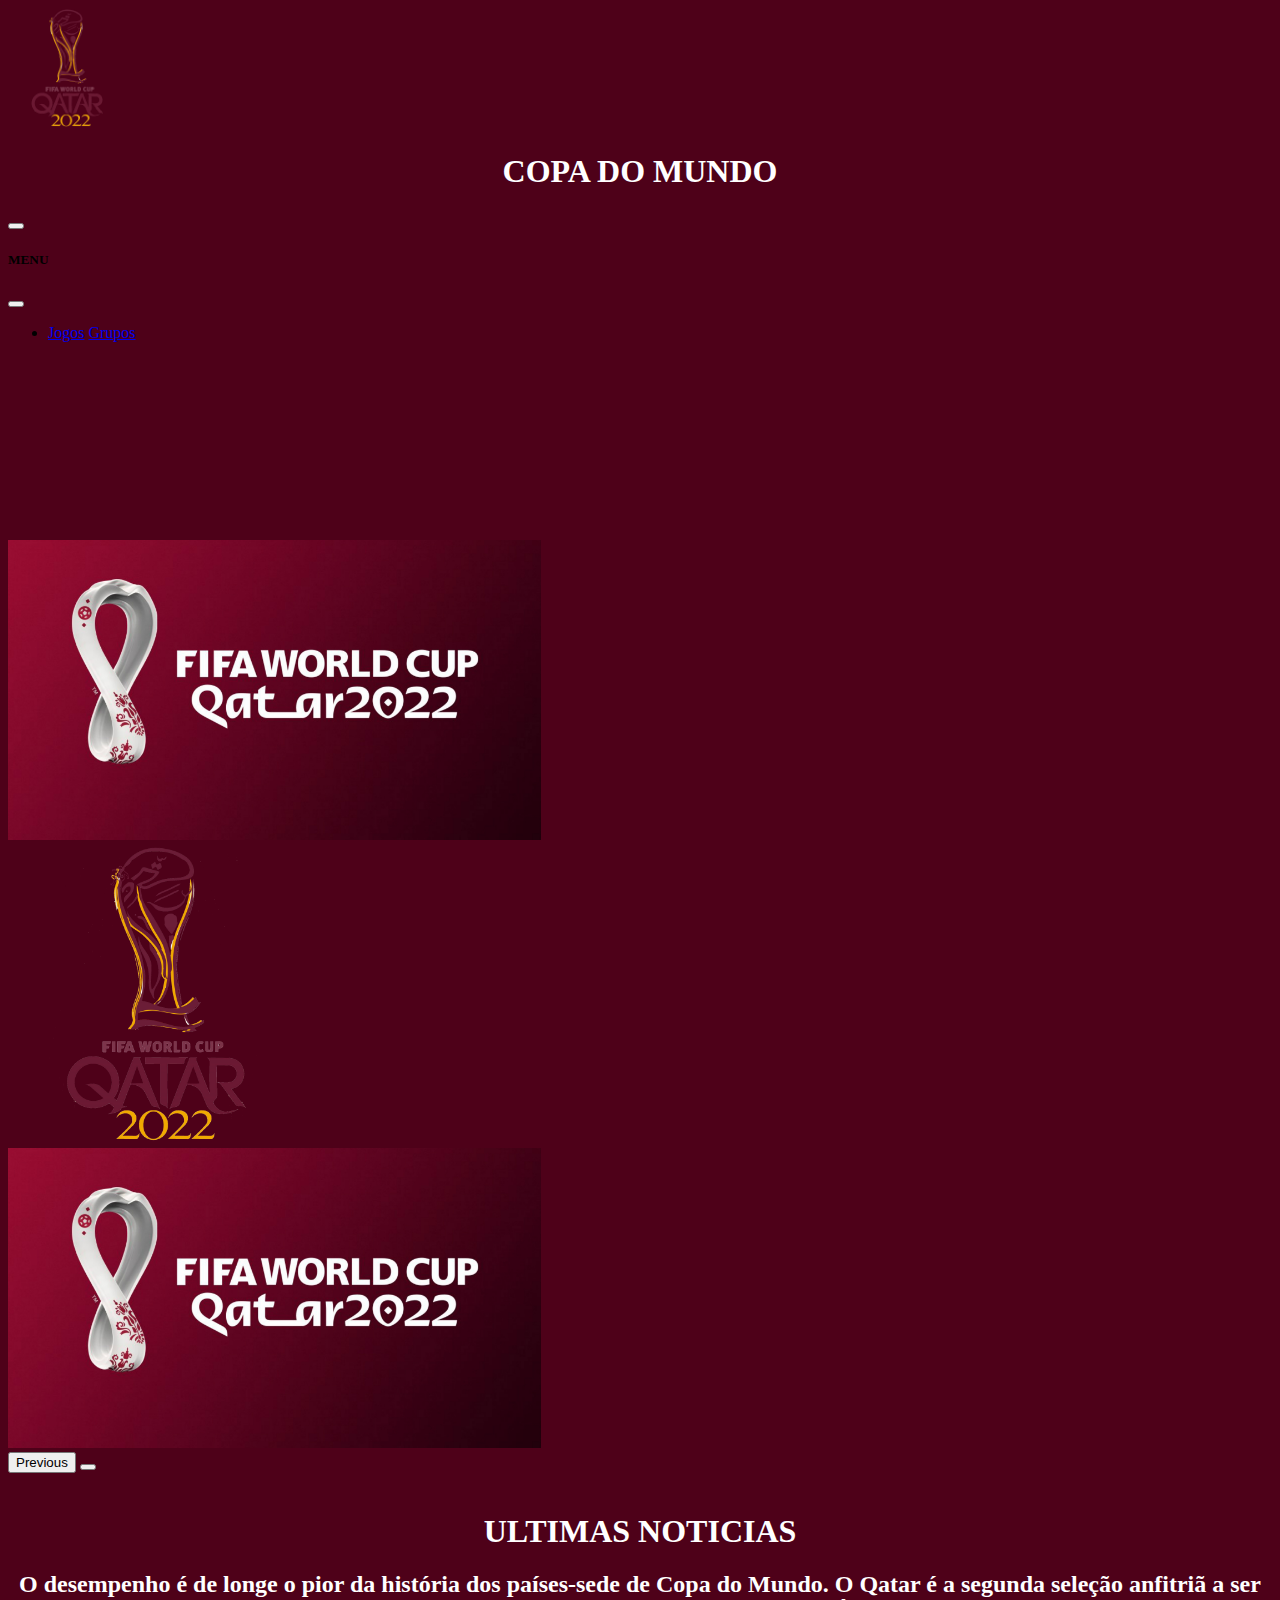
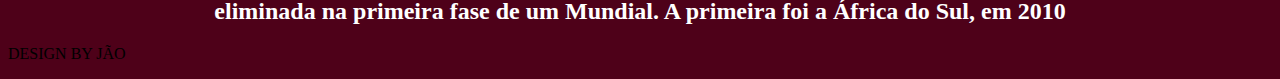
<file: trabalhoCopa/index.html>
<!DOCTYPE html>
<html lang="pt-br">

<head>
  <meta charset="UTF-8">
  <meta http-equiv="X-UA-Compatible" content="IE=edge">
  <meta name="viewport" content="width=device-width, initial-scale=1.0">
  <title>Começo</title>
  <link href="https://cdn.jsdelivr.net/npm/bootstrap@5.2.3/dist/css/bootstrap.min.css" rel="stylesheet"
    integrity="sha384-rbsA2VBKQhggwzxH7pPCaAqO46MgnOM80zW1RWuH61DGLwZJEdK2Kadq2F9CUG65" crossorigin="anonymous">
  <!-- JavaScript Bundle with Popper -->
  <script src="https://cdn.jsdelivr.net/npm/bootstrap@5.2.3/dist/js/bootstrap.bundle.min.js"
    integrity="sha384-kenU1KFdBIe4zVF0s0G1M5b4hcpxyD9F7jL+jjXkk+Q2h455rYXK/7HAuoJl+0I4"
    crossorigin="anonymous"></script>
  <link rel="stylesheet" href="style.css">
</head>

<body>
  <main>
    <nav class="navbar fixed-top" style="background-color: rgb(78,1 ,25 );">
      <div class="container-fluid">
        <a class="navbar-brand" href="#"><img src="kisspng-2-22-fifa-world-cup-qatar-logo-brand-clip-art-5b7528a2ed1817.1934349315344047709712.png" alt=""></a> <h1>COPA DO MUNDO</h1>
        <button class="navbar-toggler" type="button" data-bs-toggle="offcanvas" data-bs-target="#offcanvasNavbar"
          aria-controls="offcanvasNavbar">
          <span class="navbar-toggler-icon"></span>
        </button>
        <div class="offcanvas offcanvas-end " tabindex="-1" id="offcanvasNavbar" aria-labelledby="offcanvasNavbarLabel">
          <div class="offcanvas-header">
            <h5 class="offcanvas-title" id="offcanvasNavbarLabel">MENU</h5>
            <button type="button" class="btn-close" data-bs-dismiss="offcanvas" aria-label="Close"></button>
          </div>
          <div class="offcanvas-body">
            <ul class="navbar-nav justify-content-end flex-grow-1 pe-3">
              <li class="nav-item">
                <a class="nav-link active" aria-current="page" href="jogos.html">Jogos</a>
                <a class="nav-link active" aria-current="page" href="grupos.html">Grupos</a>
              </li>
            </nav>
            </main>
            
    <div  style="height: 146px;">
    </div>

  <br>
<br>
 <div id="carouselExampleControls" class="carousel slide" data-bs-ride="carousel">
  <div class="carousel-inner">
    <div class="carousel-item active">
      <img src="539a877871863eb63d8f3bfabc7fd41f79464edc.jpg" class="d-block w-100" style="height: 300px;"  alt="...">
    </div>
    <div class="carousel-item">
      <img src="kisspng-2-22-fifa-world-cup-qatar-logo-brand-clip-art-5b7528a2ed1817.1934349315344047709712.png" class="d-block w-100" style="height: 300px;"alt="...">
    </div>
    <div class="carousel-item">
      <img src="539a877871863eb63d8f3bfabc7fd41f79464edc.jpg" class="d-block w-100" style="height: 300px;"alt="...">
    </div>
  </div>
  <button class="carousel-control-prev" type="button" data-bs-target="#carouselExampleControls" data-bs-slide="prev">
    <span class="carousel-control-prev-icon" aria-hidden="true"></span>
    <span class="visually-hidden">Previous</span>
  </button>
  <button class="carousel-control-next" type="button" data-bs-target="#carouselExampleControls" data-bs-slide="next">
    <span class="carousel-control-next-icon" aria-hidden="true"></span>
    <span class="visually-hidden"></span>
  </button>
</div>
<br> 
<p> <h1>ULTIMAS NOTICIAS</h1></p>

<p><h2>O desempenho é de longe o pior da história dos países-sede de Copa do Mundo. O Qatar é a segunda seleção anfitriã a ser eliminada na primeira fase de um Mundial. A primeira foi a África do Sul, em 2010</h2></p>
<footer class="bg-white"><p class="text-dark text-center p-0 m-0">DESIGN BY JÃO</p></footer>
</body>

</html>
</file>
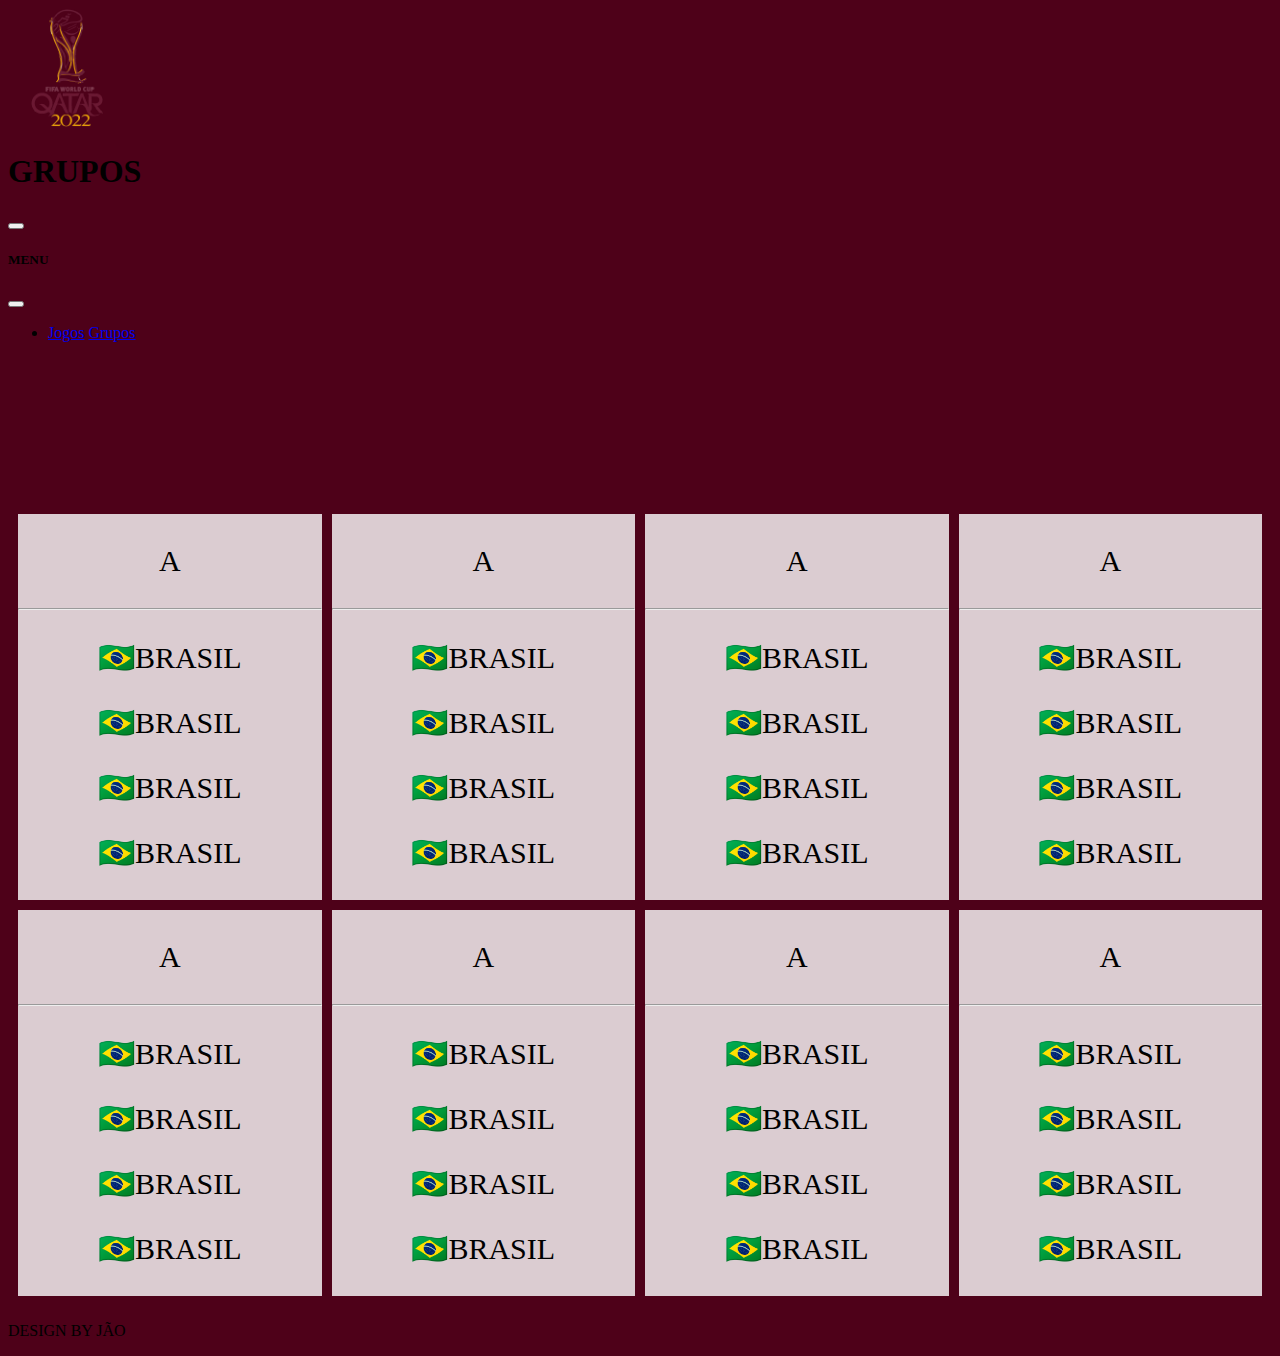
<file: trabalhoCopa/grupos.html>
<!DOCTYPE html>
<html lang="pt-br">

<head>
    <meta charset="UTF-8">
    <meta http-equiv="X-UA-Compatible" content="IE=edge">
    <meta name="viewport" content="width=device-width, initial-scale=1.0">
    <title>Começo</title>
    <link href="https://cdn.jsdelivr.net/npm/bootstrap@5.2.3/dist/css/bootstrap.min.css" rel="stylesheet"
        integrity="sha384-rbsA2VBKQhggwzxH7pPCaAqO46MgnOM80zW1RWuH61DGLwZJEdK2Kadq2F9CUG65" crossorigin="anonymous">
    <!-- JavaScript Bundle with Popper -->
    <script src="https://cdn.jsdelivr.net/npm/bootstrap@5.2.3/dist/js/bootstrap.bundle.min.js"
        integrity="sha384-kenU1KFdBIe4zVF0s0G1M5b4hcpxyD9F7jL+jjXkk+Q2h455rYXK/7HAuoJl+0I4"
        crossorigin="anonymous"></script>
    <link rel="stylesheet" href="grupos.css">
</head>

<body>
    <main>
        <nav class="navbar fixed-top" style="background-color: rgb(78,1 ,25 );">
            <div class="container-fluid">
                <a class="navbar-brand" href="index.html"><img
                        src="kisspng-2-22-fifa-world-cup-qatar-logo-brand-clip-art-5b7528a2ed1817.1934349315344047709712.png"
                        alt=""></a>
                <h1>GRUPOS</h1>
                <button class="navbar-toggler" type="button" data-bs-toggle="offcanvas"
                    data-bs-target="#offcanvasNavbar" aria-controls="offcanvasNavbar">
                    <span class="navbar-toggler-icon"></span>
                </button>
                <div class="offcanvas offcanvas-end " tabindex="-1" id="offcanvasNavbar"
                    aria-labelledby="offcanvasNavbarLabel">
                    <div class="offcanvas-header">
                        <h5 class="offcanvas-title" id="offcanvasNavbarLabel">MENU</h5>
                        <button type="button" class="btn-close" data-bs-dismiss="offcanvas" aria-label="Close"></button>
                    </div>
                    <div class="offcanvas-body">
                        <ul class="navbar-nav justify-content-end flex-grow-1 pe-3">
                            <li class="nav-item">
                                <a class="nav-link active" aria-current="page" href="jogos.html">Jogos</a>
                                <a class="nav-link active" aria-current="page" href="grupos.html">Grupos</a>
                            </li>
                        </nav>
                        </main>
                        
        <div style="height: 146px;">
        </div>
        <div class="container">
            <div class="border rounded-3 text-secondary">
               <p>A
                <hr></p>
                <p class="my-3 mx-0"> 🇧🇷BRASIL </p>
                <p> 🇧🇷BRASIL </p>
                <p> 🇧🇷BRASIL </p>
                <p> 🇧🇷BRASIL </p>
                
            </div> <div class="border rounded-3 text-secondary">
                <p>A
                 <hr></p>
                 <p class="my-3 mx-0"> 🇧🇷BRASIL </p>
                 <p> 🇧🇷BRASIL </p>
                 <p> 🇧🇷BRASIL </p>
                 <p> 🇧🇷BRASIL </p>
                 
             </div> <div class="border rounded-3 text-secondary">
                <p>A
                 <hr></p>
                 <p class="my-3 mx-0"> 🇧🇷BRASIL </p>
                 <p> 🇧🇷BRASIL </p>
                 <p> 🇧🇷BRASIL </p>
                 <p> 🇧🇷BRASIL </p>
                 
             </div> <div class="border rounded-3 text-secondary">
                <p>A
                 <hr></p>
                 <p class="my-3 mx-0"> 🇧🇷BRASIL </p>
                 <p> 🇧🇷BRASIL </p>
                 <p> 🇧🇷BRASIL </p>
                 <p> 🇧🇷BRASIL </p>
                 
             </div> <div class="border rounded-3 text-secondary">
                <p>A
                 <hr></p>
                 <p class="my-3 mx-0"> 🇧🇷BRASIL </p>
                 <p> 🇧🇷BRASIL </p>
                 <p> 🇧🇷BRASIL </p>
                 <p> 🇧🇷BRASIL </p>
                 
             </div> <div class="border rounded-3 text-secondary">
                <p>A
                 <hr></p>
                 <p class="my-3 mx-0"> 🇧🇷BRASIL </p>
                 <p> 🇧🇷BRASIL </p>
                 <p> 🇧🇷BRASIL </p>
                 <p> 🇧🇷BRASIL </p>
                 
             </div> <div class="border rounded-3 text-secondary">
                <p>A
                 <hr></p>
                 <p class="my-3 mx-0"> 🇧🇷BRASIL </p>
                 <p> 🇧🇷BRASIL </p>
                 <p> 🇧🇷BRASIL </p>
                 <p> 🇧🇷BRASIL </p>
                 
             </div> <div class="border rounded-3 text-secondary">
                <p>A
                 <hr></p>
                 <p class="my-3 mx-0"> 🇧🇷BRASIL </p>
                 <p> 🇧🇷BRASIL </p>
                 <p> 🇧🇷BRASIL </p>
                 <p> 🇧🇷BRASIL </p>
                 
             </div>
            
            </div>
 
         
            <footer class="bg-white"><p class="text-dark text-center p-0 m-0">DESIGN BY JÃO</p></footer>
</body>
</html>
</file>
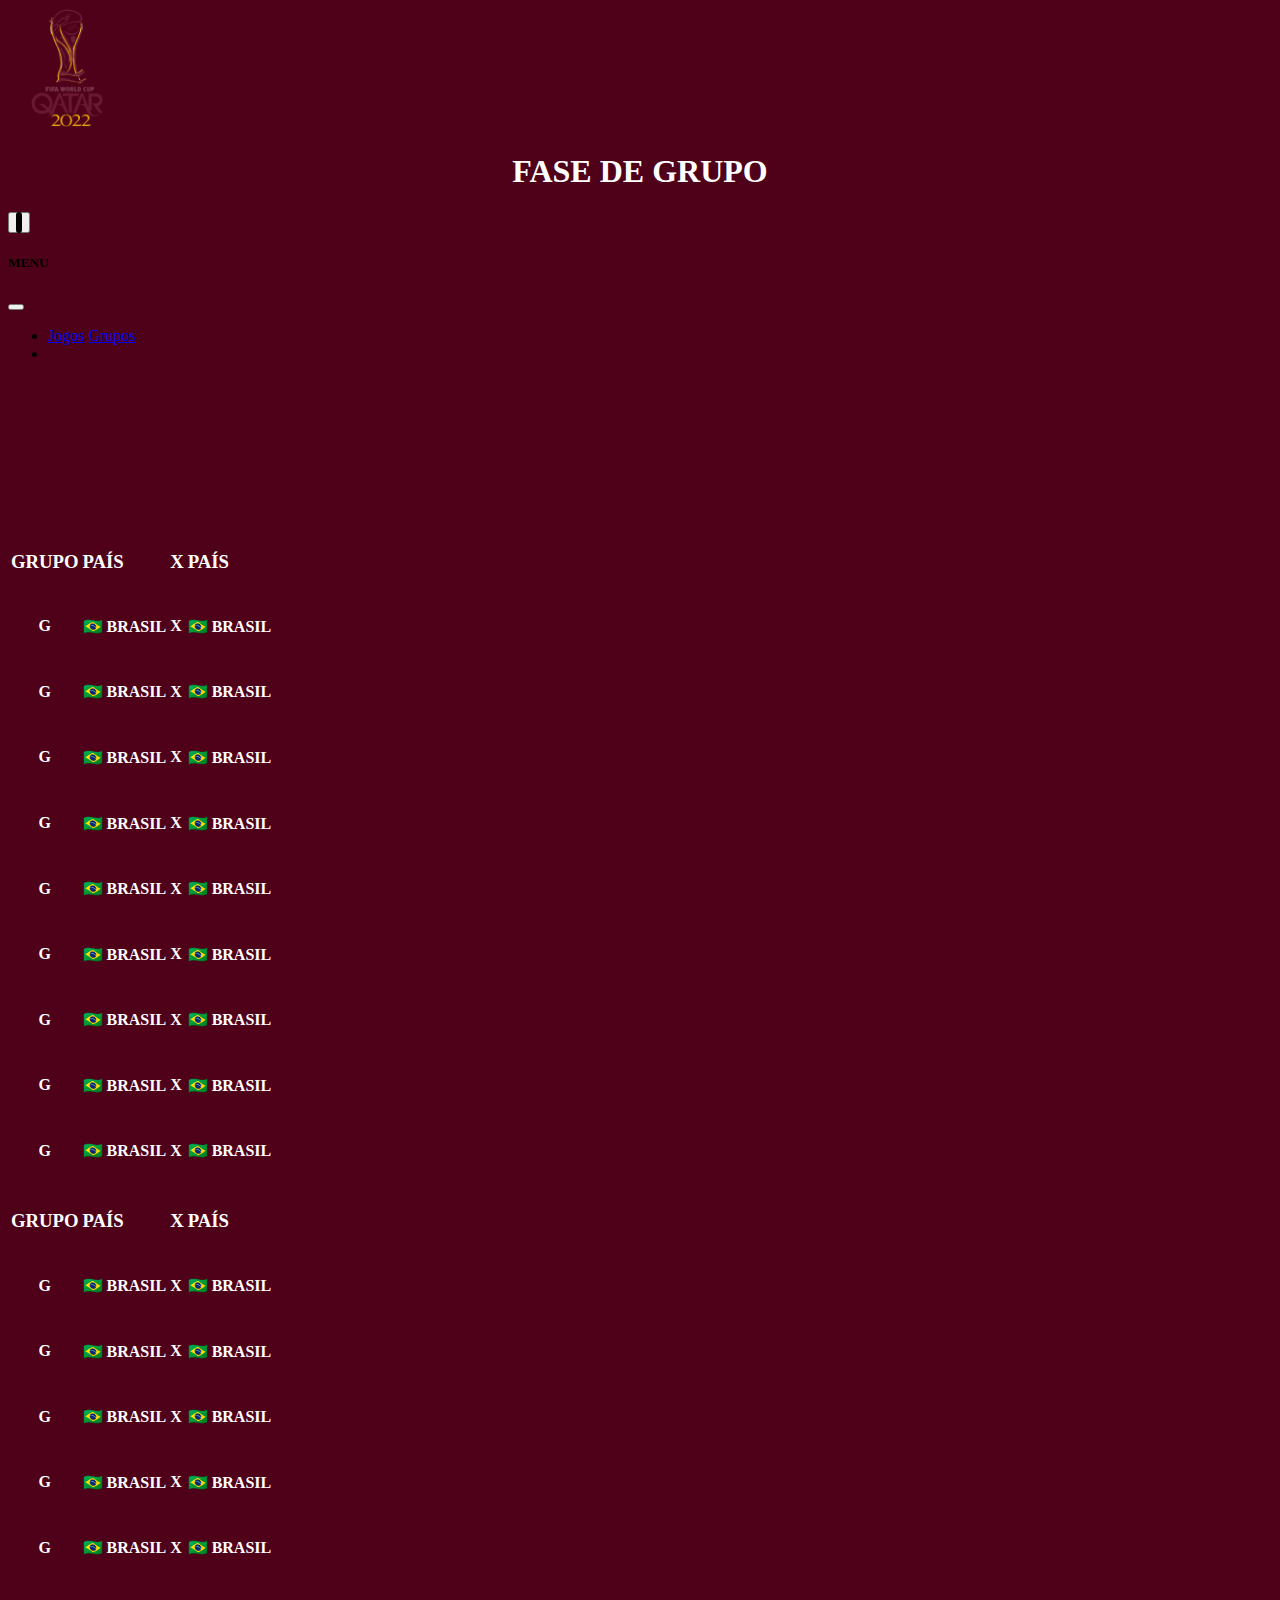
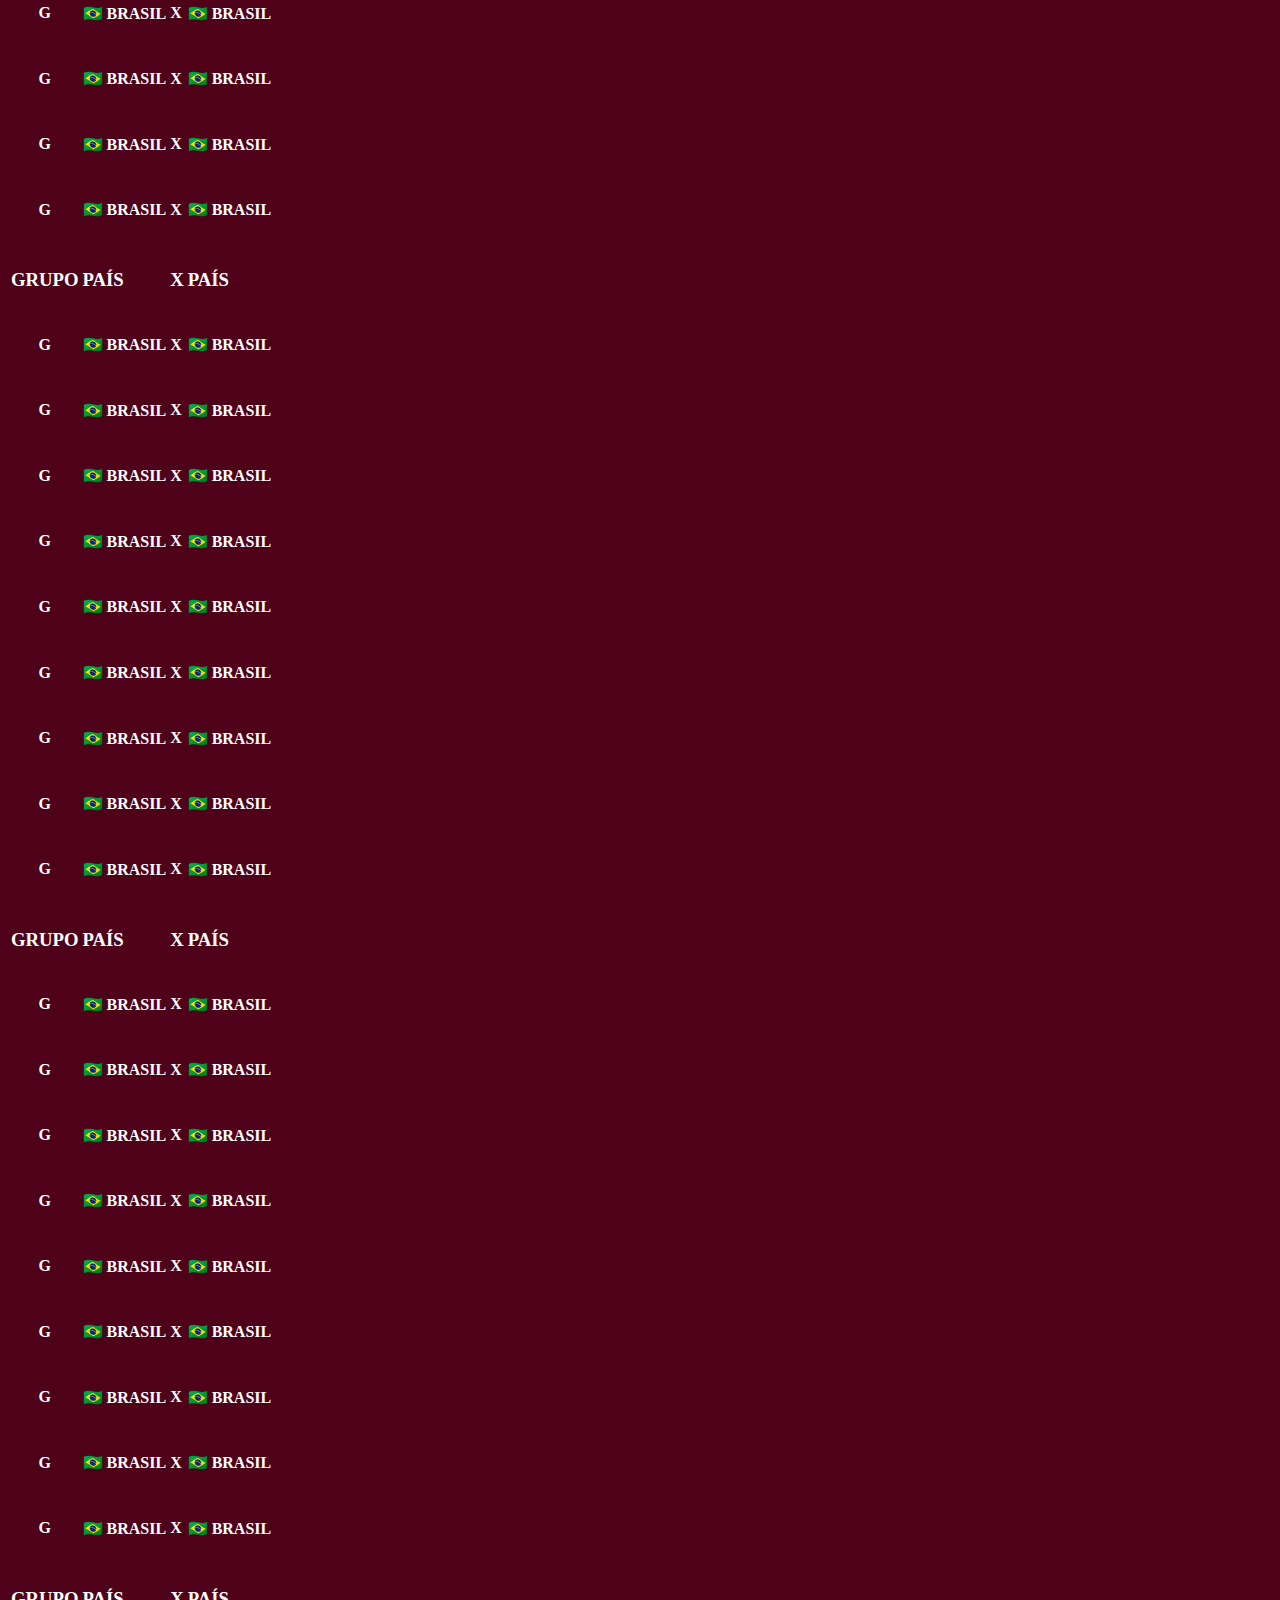
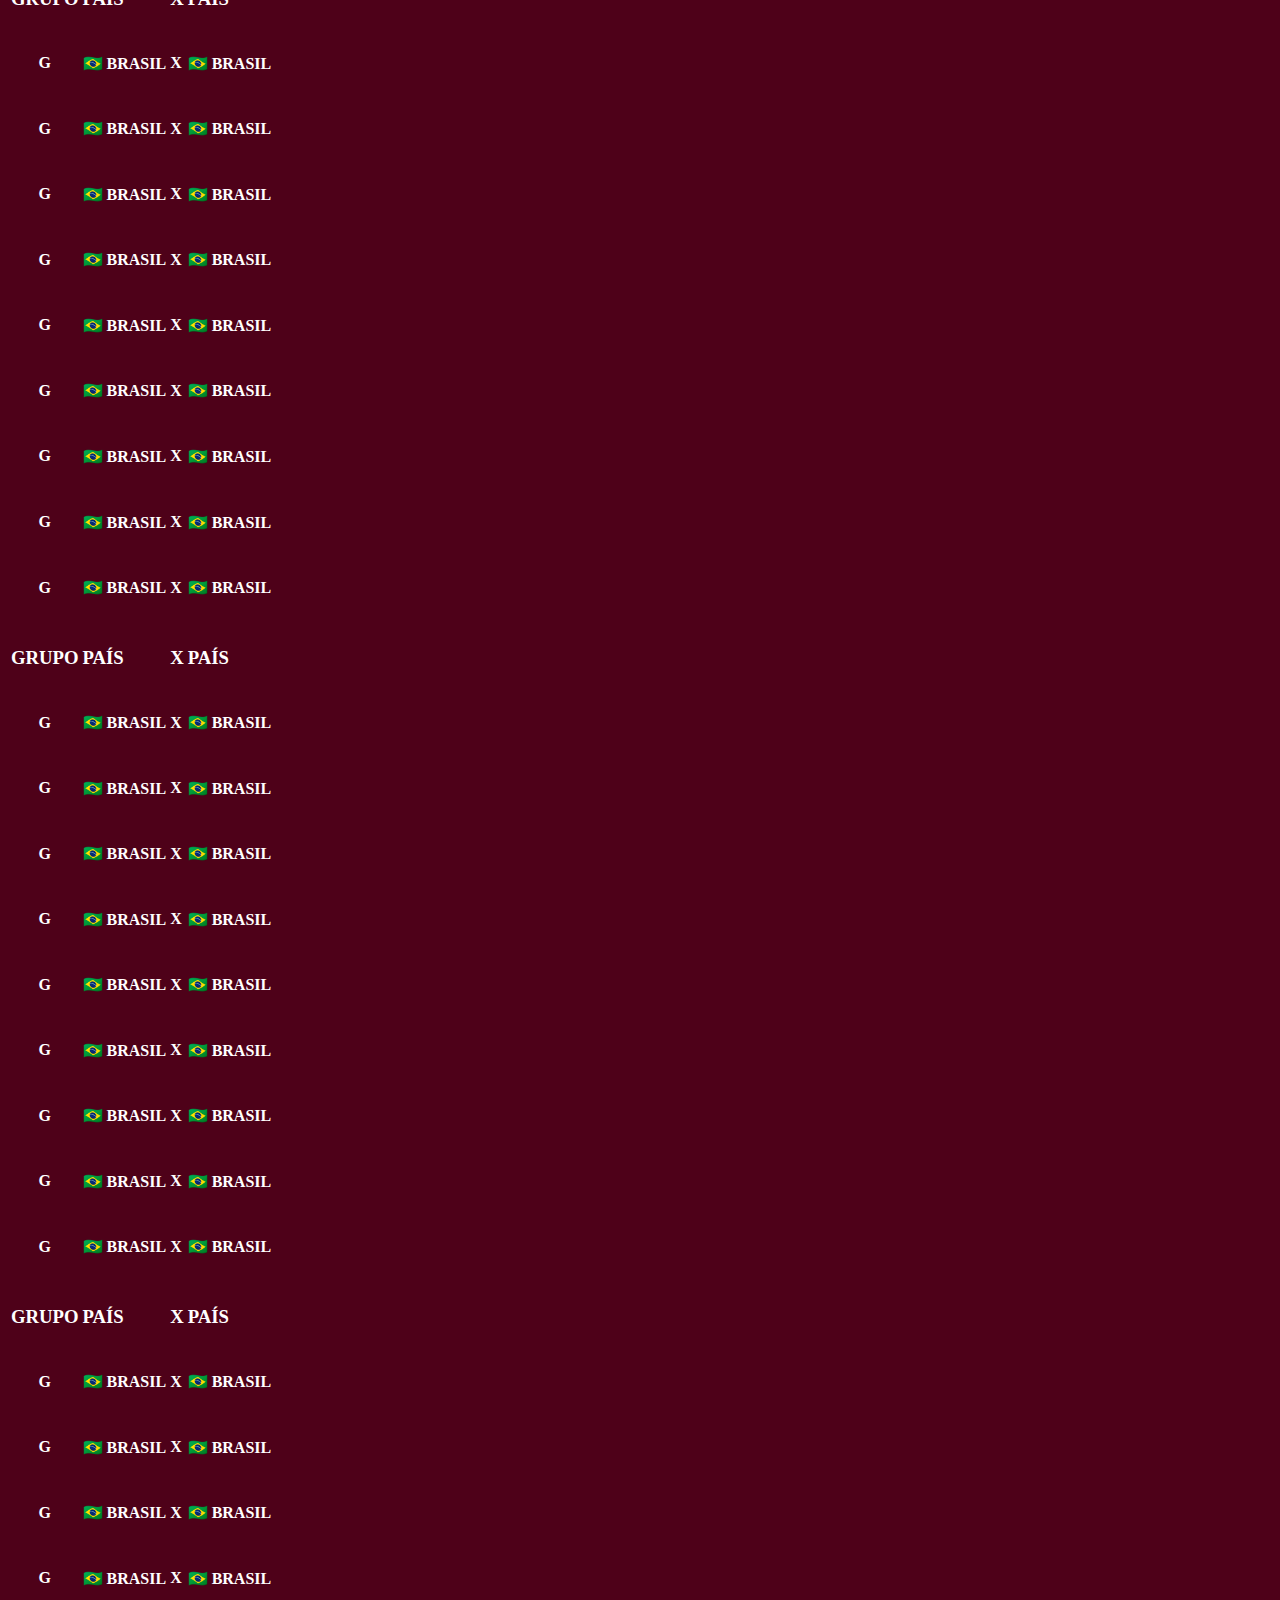
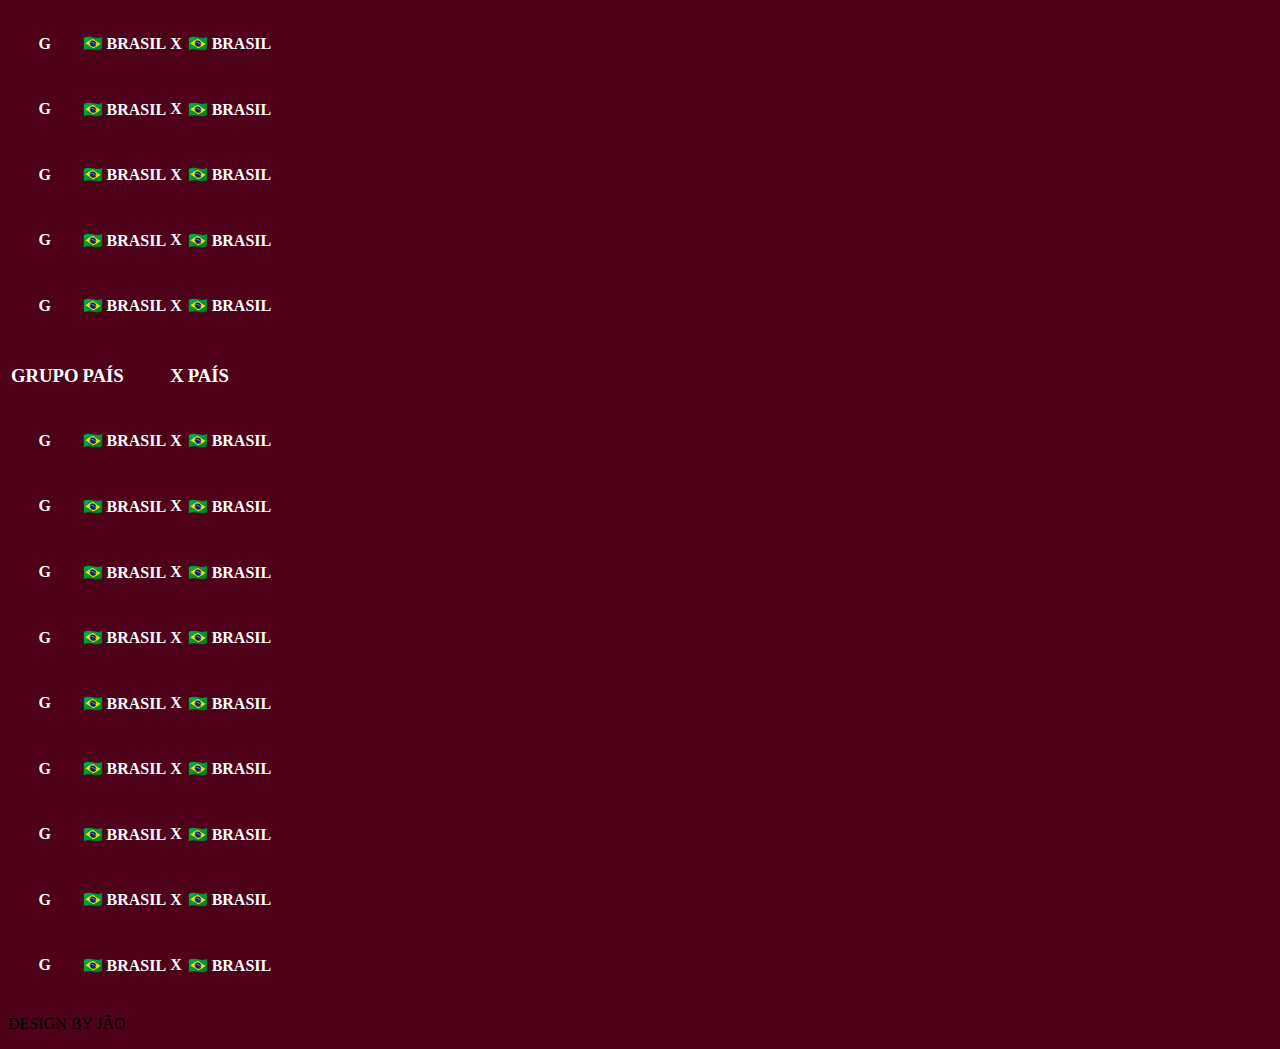
<file: trabalhoCopa/jogos.html>
<!DOCTYPE html>
<html lang="pt-br">

<head>
    <meta charset="UTF-8">
    <meta http-equiv="X-UA-Compatible" content="IE=edge">
    <meta name="viewport" content="width=device-width, initial-scale=1.0">
    <title>Jogos</title>
    <link href="https://cdn.jsdelivr.net/npm/bootstrap@5.2.3/dist/css/bootstrap.min.css" rel="stylesheet"
        integrity="sha384-rbsA2VBKQhggwzxH7pPCaAqO46MgnOM80zW1RWuH61DGLwZJEdK2Kadq2F9CUG65" crossorigin="anonymous">
    <!-- JavaScript Bundle with Popper -->
    <script src="https://cdn.jsdelivr.net/npm/bootstrap@5.2.3/dist/js/bootstrap.bundle.min.js"
        integrity="sha384-kenU1KFdBIe4zVF0s0G1M5b4hcpxyD9F7jL+jjXkk+Q2h455rYXK/7HAuoJl+0I4"
        crossorigin="anonymous"></script>
    <link rel="stylesheet" href="style.css">
    <style>

    </style>
</head>

<body>

    <body>
        <main>
            <nav class="navbar fixed-top" style="background-color: rgb(78,1 ,25 );">
                <div class="container-fluid">
                    <a class="navbar-brand" href="index.html"><img
                            src="kisspng-2-22-fifa-world-cup-qatar-logo-brand-clip-art-5b7528a2ed1817.1934349315344047709712.png"
                         alt="">  </a> <h1>FASE DE GRUPO</h1>
                    <button class="navbar-toggler" type="button" data-bs-toggle="offcanvas"
                        data-bs-target="#offcanvasNavbar" aria-controls="offcanvasNavbar">
                        <span class="navbar-toggler-icon"
                            style="border: 3px solid black;height: 35px; width: 35px; border-radius: 10px;"></span>
                    </button>
                    <div class="offcanvas offcanvas-end " tabindex="-1" id="offcanvasNavbar"
                        aria-labelledby="offcanvasNavbarLabel">
                        <div class="offcanvas-header">
                            <h5 class="offcanvas-title" id="offcanvasNavbarLabel">MENU</h5>
                            <button type="button" class="btn-close" data-bs-dismiss="offcanvas"
                                aria-label="Close"></button>
                        </div>
                        <div class="offcanvas-body">
                            <ul class="navbar-nav justify-content-end flex-grow-1 pe-3">
                                <li class="nav-item">
                                    <a class="nav-link active" aria-current="page" href="jogos.html">Jogos</a>
                                    <a class="nav-link active" aria-current="page" href="grupos.html">Grupos</a>
                                </li>
                                <li class="nav-item">
                                    <a class="nav-link" href="#"></a>
                                </li>
                                
            </nav>
            </main>
            <div style="height: 146px;">

            </div>
   
            <div class="d-block mx-auto w-50">
              <table class="table">
                <thead>
                  <tr>
                    <th scope="col"></th>
                    <th scope="col"></th>
                    <th scope="col"></th>
                    <th scope="col"></th>
                  </tr>
                </thead>
                <tbody>
                  <tr>
                    <th scope="row"><h3>GRUPO</h3></th>
                    <td><h3>PAÍS</h3></td>
                    <td><h3>X</h3></td>
                    <td><h3>PAÍS</h3></td>
                  </tr>
                  <tr>
                    <th scope="row"><h4>G</h4></th>
                    <td><h4>🇧🇷 BRASIL</h4></td>
                    <td><h4>X</h4></td>
                    <td><h4>🇧🇷 BRASIL</h4></td>
                  </tr>
                  <tr>
                    <th scope="row"><h4>G</h4></th>
                    <td><h4>🇧🇷 BRASIL</h4></td>
                    <td><h4>X</h4></td>
                    <td><h4>🇧🇷 BRASIL</h4></td>
                  </tr><tr>
                    <th scope="row"><h4>G</h4></th>
                    <td><h4>🇧🇷 BRASIL</h4></td>
                    <td><h4>X</h4></td>
                    <td><h4>🇧🇷 BRASIL</h4></td>
                  </tr><tr>
                    <th scope="row"><h4>G</h4></th>
                    <td><h4>🇧🇷 BRASIL</h4></td>
                    <td><h4>X</h4></td>
                    <td><h4>🇧🇷 BRASIL</h4></td>
                  </tr><tr>
                    <th scope="row"><h4>G</h4></th>
                    <td><h4>🇧🇷 BRASIL</h4></td>
                    <td><h4>X</h4></td>
                    <td><h4>🇧🇷 BRASIL</h4></td>
                  </tr><tr>
                    <th scope="row"><h4>G</h4></th>
                    <td><h4>🇧🇷 BRASIL</h4></td>
                    <td><h4>X</h4></td>
                    <td><h4>🇧🇷 BRASIL</h4></td>
                  </tr><tr>
                    <th scope="row"><h4>G</h4></th>
                    <td><h4>🇧🇷 BRASIL</h4></td>
                    <td><h4>X</h4></td>
                    <td><h4>🇧🇷 BRASIL</h4></td>
                  </tr><tr>
                    <th scope="row"><h4>G</h4></th>
                    <td><h4>🇧🇷 BRASIL</h4></td>
                    <td><h4>X</h4></td>
                    <td><h4>🇧🇷 BRASIL</h4></td>
                  </tr><tr>
                    <th scope="row"><h4>G</h4></th>
                    <td><h4>🇧🇷 BRASIL</h4></td>
                    <td><h4>X</h4></td>
                    <td><h4>🇧🇷 BRASIL</h4></td>
                  </tr>
                </tbody>
              </table>
            </div>

            <div class="d-block mx-auto w-50">
              <table class="table">
                <thead>
                  <tr>
                    <th scope="col"></th>
                    <th scope="col"></th>
                    <th scope="col"></th>
                    <th scope="col"></th>
                  </tr>
                </thead>
                <tbody>
                  <tr>
                    <th scope="row"><h3>GRUPO</h3></th>
                    <td><h3>PAÍS</h3></td>
                    <td><h3>X</h3></td>
                    <td><h3>PAÍS</h3></td>
                  </tr>
                  <tr>
                    <th scope="row"><h4>G</h4></th>
                    <td><h4>🇧🇷 BRASIL</h4></td>
                    <td><h4>X</h4></td>
                    <td><h4>🇧🇷 BRASIL</h4></td>
                  </tr>
                  <tr>
                    <th scope="row"><h4>G</h4></th>
                    <td><h4>🇧🇷 BRASIL</h4></td>
                    <td><h4>X</h4></td>
                    <td><h4>🇧🇷 BRASIL</h4></td>
                  </tr><tr>
                    <th scope="row"><h4>G</h4></th>
                    <td><h4>🇧🇷 BRASIL</h4></td>
                    <td><h4>X</h4></td>
                    <td><h4>🇧🇷 BRASIL</h4></td>
                  </tr><tr>
                    <th scope="row"><h4>G</h4></th>
                    <td><h4>🇧🇷 BRASIL</h4></td>
                    <td><h4>X</h4></td>
                    <td><h4>🇧🇷 BRASIL</h4></td>
                  </tr><tr>
                    <th scope="row"><h4>G</h4></th>
                    <td><h4>🇧🇷 BRASIL</h4></td>
                    <td><h4>X</h4></td>
                    <td><h4>🇧🇷 BRASIL</h4></td>
                  </tr><tr>
                    <th scope="row"><h4>G</h4></th>
                    <td><h4>🇧🇷 BRASIL</h4></td>
                    <td><h4>X</h4></td>
                    <td><h4>🇧🇷 BRASIL</h4></td>
                  </tr><tr>
                    <th scope="row"><h4>G</h4></th>
                    <td><h4>🇧🇷 BRASIL</h4></td>
                    <td><h4>X</h4></td>
                    <td><h4>🇧🇷 BRASIL</h4></td>
                  </tr><tr>
                    <th scope="row"><h4>G</h4></th>
                    <td><h4>🇧🇷 BRASIL</h4></td>
                    <td><h4>X</h4></td>
                    <td><h4>🇧🇷 BRASIL</h4></td>
                  </tr><tr>
                    <th scope="row"><h4>G</h4></th>
                    <td><h4>🇧🇷 BRASIL</h4></td>
                    <td><h4>X</h4></td>
                    <td><h4>🇧🇷 BRASIL</h4></td>
                  </tr>
                </tbody>
              </table>
            </div>
            <div class="d-block mx-auto w-50">
              <table class="table">
                <thead>
                  <tr>
                    <th scope="col"></th>
                    <th scope="col"></th>
                    <th scope="col"></th>
                    <th scope="col"></th>
                  </tr>
                </thead>
                <tbody>
                  <tr>
                    <th scope="row"><h3>GRUPO</h3></th>
                    <td><h3>PAÍS</h3></td>
                    <td><h3>X</h3></td>
                    <td><h3>PAÍS</h3></td>
                  </tr>
                  <tr>
                    <th scope="row"><h4>G</h4></th>
                    <td><h4>🇧🇷 BRASIL</h4></td>
                    <td><h4>X</h4></td>
                    <td><h4>🇧🇷 BRASIL</h4></td>
                  </tr>
                  <tr>
                    <th scope="row"><h4>G</h4></th>
                    <td><h4>🇧🇷 BRASIL</h4></td>
                    <td><h4>X</h4></td>
                    <td><h4>🇧🇷 BRASIL</h4></td>
                  </tr><tr>
                    <th scope="row"><h4>G</h4></th>
                    <td><h4>🇧🇷 BRASIL</h4></td>
                    <td><h4>X</h4></td>
                    <td><h4>🇧🇷 BRASIL</h4></td>
                  </tr><tr>
                    <th scope="row"><h4>G</h4></th>
                    <td><h4>🇧🇷 BRASIL</h4></td>
                    <td><h4>X</h4></td>
                    <td><h4>🇧🇷 BRASIL</h4></td>
                  </tr><tr>
                    <th scope="row"><h4>G</h4></th>
                    <td><h4>🇧🇷 BRASIL</h4></td>
                    <td><h4>X</h4></td>
                    <td><h4>🇧🇷 BRASIL</h4></td>
                  </tr><tr>
                    <th scope="row"><h4>G</h4></th>
                    <td><h4>🇧🇷 BRASIL</h4></td>
                    <td><h4>X</h4></td>
                    <td><h4>🇧🇷 BRASIL</h4></td>
                  </tr><tr>
                    <th scope="row"><h4>G</h4></th>
                    <td><h4>🇧🇷 BRASIL</h4></td>
                    <td><h4>X</h4></td>
                    <td><h4>🇧🇷 BRASIL</h4></td>
                  </tr><tr>
                    <th scope="row"><h4>G</h4></th>
                    <td><h4>🇧🇷 BRASIL</h4></td>
                    <td><h4>X</h4></td>
                    <td><h4>🇧🇷 BRASIL</h4></td>
                  </tr><tr>
                    <th scope="row"><h4>G</h4></th>
                    <td><h4>🇧🇷 BRASIL</h4></td>
                    <td><h4>X</h4></td>
                    <td><h4>🇧🇷 BRASIL</h4></td>
                  </tr>
                </tbody>
              </table>
            </div>
            <div class="d-block mx-auto w-50">
              <table class="table">
                <thead>
                  <tr>
                    <th scope="col"></th>
                    <th scope="col"></th>
                    <th scope="col"></th>
                    <th scope="col"></th>
                  </tr>
                </thead>
                <tbody>
                  <tr>
                    <th scope="row"><h3>GRUPO</h3></th>
                    <td><h3>PAÍS</h3></td>
                    <td><h3>X</h3></td>
                    <td><h3>PAÍS</h3></td>
                  </tr>
                  <tr>
                    <th scope="row"><h4>G</h4></th>
                    <td><h4>🇧🇷 BRASIL</h4></td>
                    <td><h4>X</h4></td>
                    <td><h4>🇧🇷 BRASIL</h4></td>
                  </tr>
                  <tr>
                    <th scope="row"><h4>G</h4></th>
                    <td><h4>🇧🇷 BRASIL</h4></td>
                    <td><h4>X</h4></td>
                    <td><h4>🇧🇷 BRASIL</h4></td>
                  </tr><tr>
                    <th scope="row"><h4>G</h4></th>
                    <td><h4>🇧🇷 BRASIL</h4></td>
                    <td><h4>X</h4></td>
                    <td><h4>🇧🇷 BRASIL</h4></td>
                  </tr><tr>
                    <th scope="row"><h4>G</h4></th>
                    <td><h4>🇧🇷 BRASIL</h4></td>
                    <td><h4>X</h4></td>
                    <td><h4>🇧🇷 BRASIL</h4></td>
                  </tr><tr>
                    <th scope="row"><h4>G</h4></th>
                    <td><h4>🇧🇷 BRASIL</h4></td>
                    <td><h4>X</h4></td>
                    <td><h4>🇧🇷 BRASIL</h4></td>
                  </tr><tr>
                    <th scope="row"><h4>G</h4></th>
                    <td><h4>🇧🇷 BRASIL</h4></td>
                    <td><h4>X</h4></td>
                    <td><h4>🇧🇷 BRASIL</h4></td>
                  </tr><tr>
                    <th scope="row"><h4>G</h4></th>
                    <td><h4>🇧🇷 BRASIL</h4></td>
                    <td><h4>X</h4></td>
                    <td><h4>🇧🇷 BRASIL</h4></td>
                  </tr><tr>
                    <th scope="row"><h4>G</h4></th>
                    <td><h4>🇧🇷 BRASIL</h4></td>
                    <td><h4>X</h4></td>
                    <td><h4>🇧🇷 BRASIL</h4></td>
                  </tr><tr>
                    <th scope="row"><h4>G</h4></th>
                    <td><h4>🇧🇷 BRASIL</h4></td>
                    <td><h4>X</h4></td>
                    <td><h4>🇧🇷 BRASIL</h4></td>
                  </tr>
                </tbody>
              </table>
            </div>
            <div class="d-block mx-auto w-50">
              <table class="table">
                <thead>
                  <tr>
                    <th scope="col"></th>
                    <th scope="col"></th>
                    <th scope="col"></th>
                    <th scope="col"></th>
                  </tr>
                </thead>
                <tbody>
                  <tr>
                    <th scope="row"><h3>GRUPO</h3></th>
                    <td><h3>PAÍS</h3></td>
                    <td><h3>X</h3></td>
                    <td><h3>PAÍS</h3></td>
                  </tr>
                  <tr>
                    <th scope="row"><h4>G</h4></th>
                    <td><h4>🇧🇷 BRASIL</h4></td>
                    <td><h4>X</h4></td>
                    <td><h4>🇧🇷 BRASIL</h4></td>
                  </tr>
                  <tr>
                    <th scope="row"><h4>G</h4></th>
                    <td><h4>🇧🇷 BRASIL</h4></td>
                    <td><h4>X</h4></td>
                    <td><h4>🇧🇷 BRASIL</h4></td>
                  </tr><tr>
                    <th scope="row"><h4>G</h4></th>
                    <td><h4>🇧🇷 BRASIL</h4></td>
                    <td><h4>X</h4></td>
                    <td><h4>🇧🇷 BRASIL</h4></td>
                  </tr><tr>
                    <th scope="row"><h4>G</h4></th>
                    <td><h4>🇧🇷 BRASIL</h4></td>
                    <td><h4>X</h4></td>
                    <td><h4>🇧🇷 BRASIL</h4></td>
                  </tr><tr>
                    <th scope="row"><h4>G</h4></th>
                    <td><h4>🇧🇷 BRASIL</h4></td>
                    <td><h4>X</h4></td>
                    <td><h4>🇧🇷 BRASIL</h4></td>
                  </tr><tr>
                    <th scope="row"><h4>G</h4></th>
                    <td><h4>🇧🇷 BRASIL</h4></td>
                    <td><h4>X</h4></td>
                    <td><h4>🇧🇷 BRASIL</h4></td>
                  </tr><tr>
                    <th scope="row"><h4>G</h4></th>
                    <td><h4>🇧🇷 BRASIL</h4></td>
                    <td><h4>X</h4></td>
                    <td><h4>🇧🇷 BRASIL</h4></td>
                  </tr><tr>
                    <th scope="row"><h4>G</h4></th>
                    <td><h4>🇧🇷 BRASIL</h4></td>
                    <td><h4>X</h4></td>
                    <td><h4>🇧🇷 BRASIL</h4></td>
                  </tr><tr>
                    <th scope="row"><h4>G</h4></th>
                    <td><h4>🇧🇷 BRASIL</h4></td>
                    <td><h4>X</h4></td>
                    <td><h4>🇧🇷 BRASIL</h4></td>
                  </tr>
                </tbody>
              </table>
            </div>
            <div class="d-block mx-auto w-50">
              <table class="table">
                <thead>
                  <tr>
                    <th scope="col"></th>
                    <th scope="col"></th>
                    <th scope="col"></th>
                    <th scope="col"></th>
                  </tr>
                </thead>
                <tbody>
                  <tr>
                    <th scope="row"><h3>GRUPO</h3></th>
                    <td><h3>PAÍS</h3></td>
                    <td><h3>X</h3></td>
                    <td><h3>PAÍS</h3></td>
                  </tr>
                  <tr>
                    <th scope="row"><h4>G</h4></th>
                    <td><h4>🇧🇷 BRASIL</h4></td>
                    <td><h4>X</h4></td>
                    <td><h4>🇧🇷 BRASIL</h4></td>
                  </tr>
                  <tr>
                    <th scope="row"><h4>G</h4></th>
                    <td><h4>🇧🇷 BRASIL</h4></td>
                    <td><h4>X</h4></td>
                    <td><h4>🇧🇷 BRASIL</h4></td>
                  </tr><tr>
                    <th scope="row"><h4>G</h4></th>
                    <td><h4>🇧🇷 BRASIL</h4></td>
                    <td><h4>X</h4></td>
                    <td><h4>🇧🇷 BRASIL</h4></td>
                  </tr><tr>
                    <th scope="row"><h4>G</h4></th>
                    <td><h4>🇧🇷 BRASIL</h4></td>
                    <td><h4>X</h4></td>
                    <td><h4>🇧🇷 BRASIL</h4></td>
                  </tr><tr>
                    <th scope="row"><h4>G</h4></th>
                    <td><h4>🇧🇷 BRASIL</h4></td>
                    <td><h4>X</h4></td>
                    <td><h4>🇧🇷 BRASIL</h4></td>
                  </tr><tr>
                    <th scope="row"><h4>G</h4></th>
                    <td><h4>🇧🇷 BRASIL</h4></td>
                    <td><h4>X</h4></td>
                    <td><h4>🇧🇷 BRASIL</h4></td>
                  </tr><tr>
                    <th scope="row"><h4>G</h4></th>
                    <td><h4>🇧🇷 BRASIL</h4></td>
                    <td><h4>X</h4></td>
                    <td><h4>🇧🇷 BRASIL</h4></td>
                  </tr><tr>
                    <th scope="row"><h4>G</h4></th>
                    <td><h4>🇧🇷 BRASIL</h4></td>
                    <td><h4>X</h4></td>
                    <td><h4>🇧🇷 BRASIL</h4></td>
                  </tr><tr>
                    <th scope="row"><h4>G</h4></th>
                    <td><h4>🇧🇷 BRASIL</h4></td>
                    <td><h4>X</h4></td>
                    <td><h4>🇧🇷 BRASIL</h4></td>
                  </tr>
                </tbody>
              </table>
            </div>
            <div class="d-block mx-auto w-50">
              <table class="table">
                <thead>
                  <tr>
                    <th scope="col"></th>
                    <th scope="col"></th>
                    <th scope="col"></th>
                    <th scope="col"></th>
                  </tr>
                </thead>
                <tbody>
                  <tr>
                    <th scope="row"><h3>GRUPO</h3></th>
                    <td><h3>PAÍS</h3></td>
                    <td><h3>X</h3></td>
                    <td><h3>PAÍS</h3></td>
                  </tr>
                  <tr>
                    <th scope="row"><h4>G</h4></th>
                    <td><h4>🇧🇷 BRASIL</h4></td>
                    <td><h4>X</h4></td>
                    <td><h4>🇧🇷 BRASIL</h4></td>
                  </tr>
                  <tr>
                    <th scope="row"><h4>G</h4></th>
                    <td><h4>🇧🇷 BRASIL</h4></td>
                    <td><h4>X</h4></td>
                    <td><h4>🇧🇷 BRASIL</h4></td>
                  </tr><tr>
                    <th scope="row"><h4>G</h4></th>
                    <td><h4>🇧🇷 BRASIL</h4></td>
                    <td><h4>X</h4></td>
                    <td><h4>🇧🇷 BRASIL</h4></td>
                  </tr><tr>
                    <th scope="row"><h4>G</h4></th>
                    <td><h4>🇧🇷 BRASIL</h4></td>
                    <td><h4>X</h4></td>
                    <td><h4>🇧🇷 BRASIL</h4></td>
                  </tr><tr>
                    <th scope="row"><h4>G</h4></th>
                    <td><h4>🇧🇷 BRASIL</h4></td>
                    <td><h4>X</h4></td>
                    <td><h4>🇧🇷 BRASIL</h4></td>
                  </tr><tr>
                    <th scope="row"><h4>G</h4></th>
                    <td><h4>🇧🇷 BRASIL</h4></td>
                    <td><h4>X</h4></td>
                    <td><h4>🇧🇷 BRASIL</h4></td>
                  </tr><tr>
                    <th scope="row"><h4>G</h4></th>
                    <td><h4>🇧🇷 BRASIL</h4></td>
                    <td><h4>X</h4></td>
                    <td><h4>🇧🇷 BRASIL</h4></td>
                  </tr><tr>
                    <th scope="row"><h4>G</h4></th>
                    <td><h4>🇧🇷 BRASIL</h4></td>
                    <td><h4>X</h4></td>
                    <td><h4>🇧🇷 BRASIL</h4></td>
                  </tr><tr>
                    <th scope="row"><h4>G</h4></th>
                    <td><h4>🇧🇷 BRASIL</h4></td>
                    <td><h4>X</h4></td>
                    <td><h4>🇧🇷 BRASIL</h4></td>
                  </tr>
                </tbody>
              </table>
            </div>
            <div class="d-block mx-auto w-50">
              <table class="table">
                <thead>
                  <tr>
                    <th scope="col"></th>
                    <th scope="col"></th>
                    <th scope="col"></th>
                    <th scope="col"></th>
                  </tr>
                </thead>
                <tbody>
                  <tr>
                    <th scope="row"><h3>GRUPO</h3></th>
                    <td><h3>PAÍS</h3></td>
                    <td><h3>X</h3></td>
                    <td><h3>PAÍS</h3></td>
                  </tr>
                  <tr>
                    <th scope="row"><h4>G</h4></th>
                    <td><h4>🇧🇷 BRASIL</h4></td>
                    <td><h4>X</h4></td>
                    <td><h4>🇧🇷 BRASIL</h4></td>
                  </tr>
                  <tr>
                    <th scope="row"><h4>G</h4></th>
                    <td><h4>🇧🇷 BRASIL</h4></td>
                    <td><h4>X</h4></td>
                    <td><h4>🇧🇷 BRASIL</h4></td>
                  </tr><tr>
                    <th scope="row"><h4>G</h4></th>
                    <td><h4>🇧🇷 BRASIL</h4></td>
                    <td><h4>X</h4></td>
                    <td><h4>🇧🇷 BRASIL</h4></td>
                  </tr><tr>
                    <th scope="row"><h4>G</h4></th>
                    <td><h4>🇧🇷 BRASIL</h4></td>
                    <td><h4>X</h4></td>
                    <td><h4>🇧🇷 BRASIL</h4></td>
                  </tr><tr>
                    <th scope="row"><h4>G</h4></th>
                    <td><h4>🇧🇷 BRASIL</h4></td>
                    <td><h4>X</h4></td>
                    <td><h4>🇧🇷 BRASIL</h4></td>
                  </tr><tr>
                    <th scope="row"><h4>G</h4></th>
                    <td><h4>🇧🇷 BRASIL</h4></td>
                    <td><h4>X</h4></td>
                    <td><h4>🇧🇷 BRASIL</h4></td>
                  </tr><tr>
                    <th scope="row"><h4>G</h4></th>
                    <td><h4>🇧🇷 BRASIL</h4></td>
                    <td><h4>X</h4></td>
                    <td><h4>🇧🇷 BRASIL</h4></td>
                  </tr><tr>
                    <th scope="row"><h4>G</h4></th>
                    <td><h4>🇧🇷 BRASIL</h4></td>
                    <td><h4>X</h4></td>
                    <td><h4>🇧🇷 BRASIL</h4></td>
                  </tr><tr>
                    <th scope="row"><h4>G</h4></th>
                    <td><h4>🇧🇷 BRASIL</h4></td>
                    <td><h4>X</h4></td>
                    <td><h4>🇧🇷 BRASIL</h4></td>
                  </tr>
                </tbody>
              </table>
            </div>
        
       
   <footer class="bg-white"><p class="text-dark text-center p-0 m-0">DESIGN BY JÃO</p></footer>
      </body>

</html>
</file>
<file: trabalhoCopa/style.css>
img{
    height: 120px;
}
body{
    background-color: rgb(78,1 ,25 );

}
table, th, tr, td{
    border-color: aliceblue;
    color: white;
}
h1, h2{
    color:white;
    align-items: center;
    text-align: center;
}
</file>
<file: trabalhoCopa/grupos.css>
img{
    height: 120px;
}
body{
    background-color: rgb(78,1 ,25 );
}
table, th, tr, td{
    border-color: aliceblue;
    color: white;
}
h1, h2{
    color: black;
}

.container {
    display: grid;
    grid-template-columns: auto auto auto auto;
    gap: 10px;
    padding: 10px;
}
  
.container > div {
    background-color: rgba(255, 255, 255, 0.8);
    text-align: center;
    font-size: 30px;
  }
</file>
